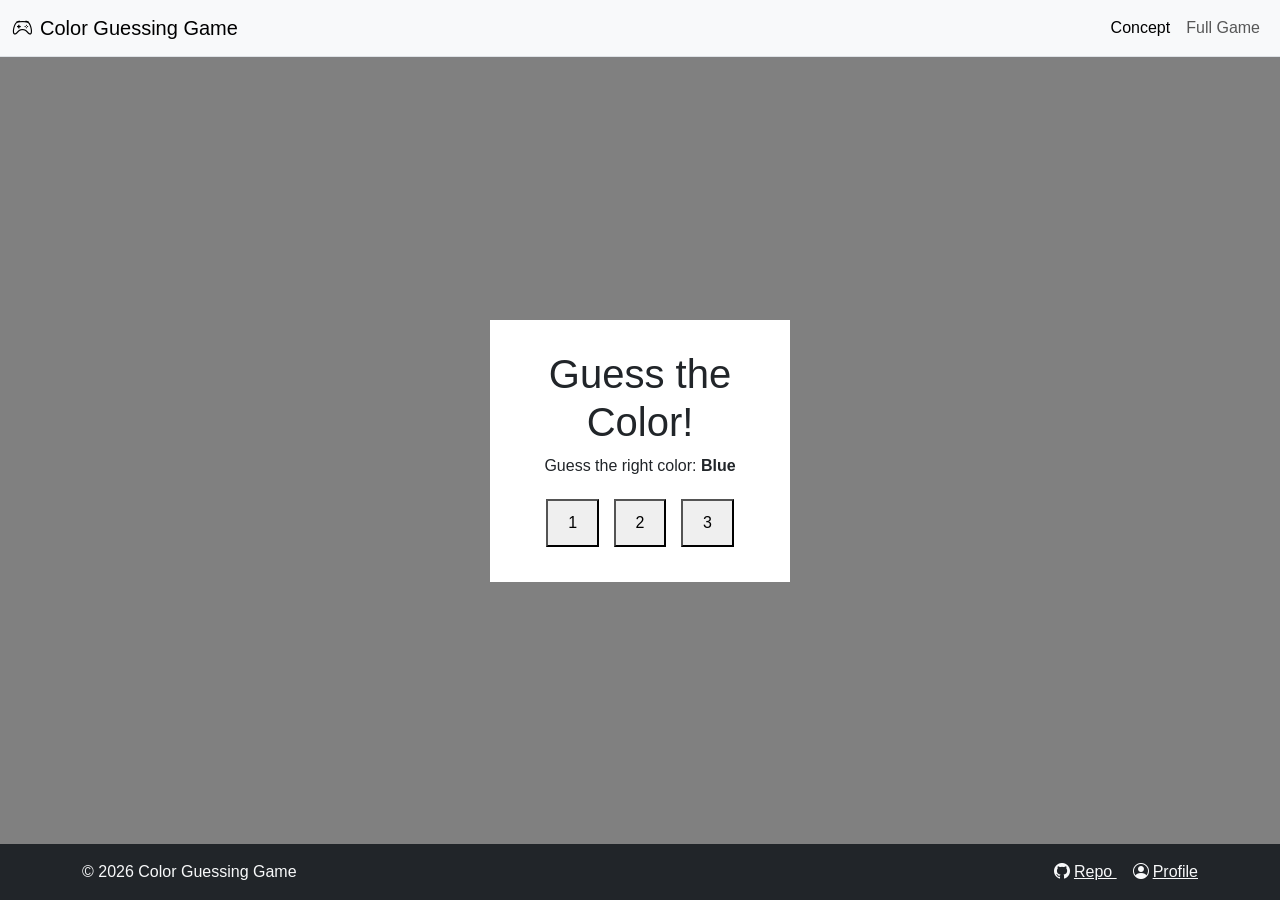
<file: index.html>
<!DOCTYPE html>
<html>
<head>
    <meta charset="UTF-8">
    <meta name="viewport" content="width=device-width, initial-scale=1.0">
    <title>Guess the Color</title>
    <link href="https://cdn.jsdelivr.net/npm/bootstrap@5.3.3/dist/css/bootstrap.min.css" rel="stylesheet">
    <link href="https://cdn.jsdelivr.net/npm/bootstrap-icons@1.11.3/font/bootstrap-icons.min.css" rel="stylesheet">
    <link rel="stylesheet" href="assets/style.css">
</head>

<body>

    <nav class="navbar navbar-expand-lg navbar-light bg-light border-bottom">
        <div class="container-fluid">
            <a class="navbar-brand" href="index.html">
                <i class="bi bi-controller me-2"></i>Color Guessing Game
            </a>
            <button class="navbar-toggler" type="button" data-bs-toggle="collapse" data-bs-target="#navSticky" aria-controls="navSticky" aria-expanded="false" aria-label="Toggle navigation">
                <span class="navbar-toggler-icon"></span>
            </button>
            <div class="collapse navbar-collapse" id="navSticky">
                <ul class="navbar-nav ms-auto">
                    <li class="nav-item"><a class="nav-link active" aria-current="page" href="index.html">Concept</a></li>
                    <li class="nav-item"><a class="nav-link" href="pages/full.html">Full Game</a></li>
                </ul>
            </div>
        </div>
    </nav>
    
    <main class="page-content">
    <div class="game">
        <h1>Guess the Color!</h1>

        <p>Guess the right color: <b id="target">Blue</b></p>

        <button onclick="guess('red')">1</button>
        <button onclick="guess('blue')">2</button>
        <button onclick="guess('green')">3</button>
    </div>
    </main>

    <footer class="container-fluid bg-dark text-light py-3">
        <div class="container d-flex justify-content-between flex-wrap gap-2">
            <span>&copy; 2026 Color Guessing Game</span>
            <div>
                <a class="link-light me-3" href="https://github.com/jacobej15/color-guessing-game.git"
                    target="_blank">
                    <i class="bi bi-github me-1"></i>Repo
                </a>
                <a class="link-light" href="https://github.com/jacobej15" target="_blank">
                    <i class="bi bi-person-circle me-1"></i>Profile
                </a>
            </div>
        </div>
    </footer> 
    <script src="https://cdn.jsdelivr.net/npm/bootstrap@5.3.3/dist/js/bootstrap.bundle.min.js"></script>
    <script src="assets/script.js"></script>

</body>
</html>
</file>
<file: assets/style.css>
body {
    min-height: 100vh;
    margin: 0;
    display: flex;
    flex-direction: column;
    text-align: center;
    font-family: Arial;
    background: gray;
}

.page-content {
    flex: 1;
    display: flex;
    align-items: center;
    justify-content: center;
    padding: 2rem 0;
}

.game {
    background: white;
    padding: 30px;
    width: min(300px, 90vw);
}

button {
    padding: 10px 20px;
    margin: 5px;
    cursor: pointer;
}

footer {
    flex-shrink: 0;
}

@media (max-width: 480px) {
    footer > .container {
        justify-content: center !important;
        text-align: center;
    }
}
</file>
